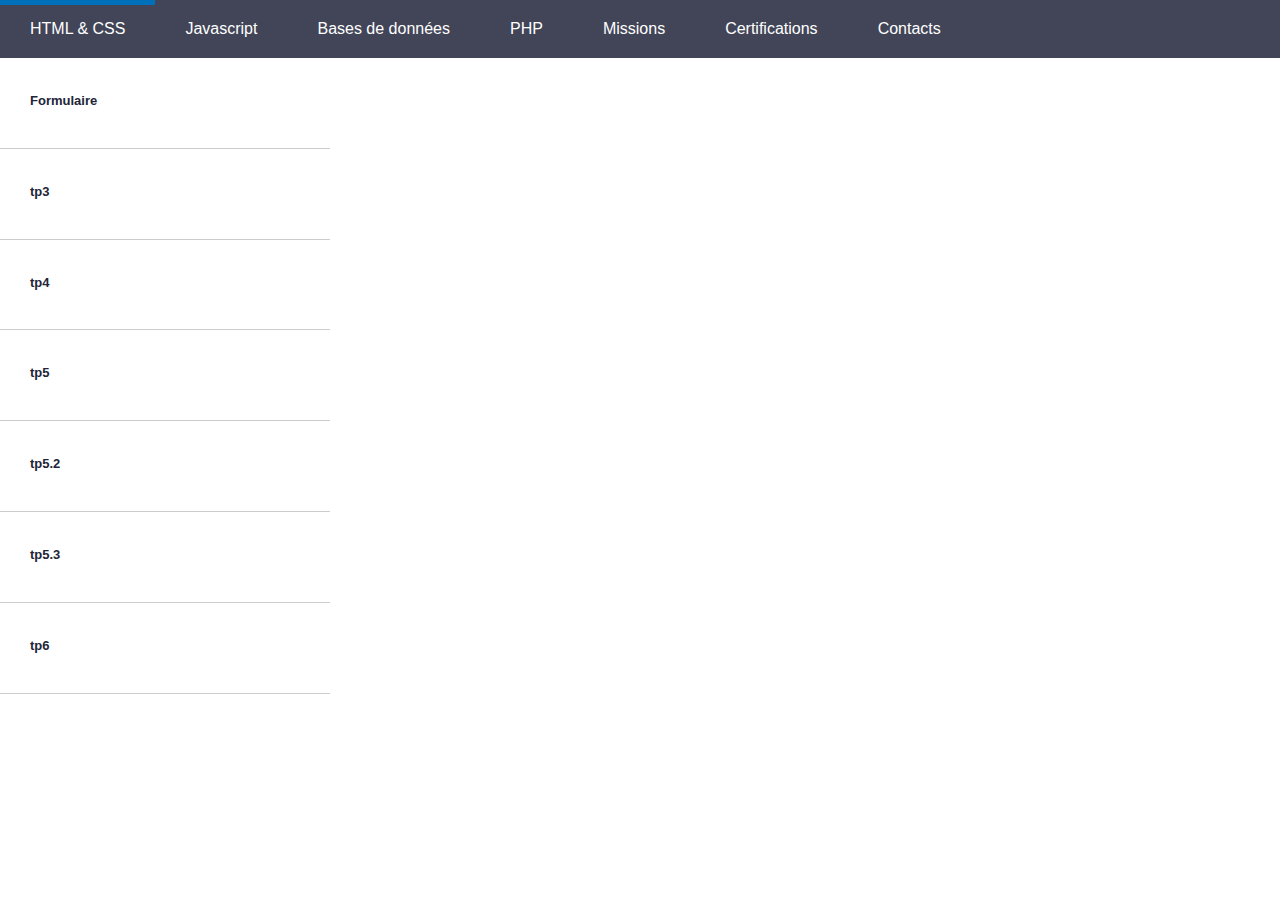
<file: index.html>
<!DOCTYPE html>
<html>
<head>
    <title> Menu responsive déroulant HTML / CSS</title>
    <meta charset="utf-8"
    ‹meta name="viewport" content="width=device-width, initial-scale=1">
    <Link rel="stylesheet" href="testindex.css">
   
    <title></title>
</head>

<body>
    <nav>
       <Label for="menu-mobile" class="menu-mobile">Menu</label>
       <input type="checkbox" id="menu-mobile" role="button"> 
       <ul>
           <li class="menu-html-CSS"><a href="#">HTML & CSS</a>
              <ul class=" submenu"s>
                 <li><h2><a href="./Ex formulaire/Formulaire.html"> Formulaire </a> </h2></li>
                 <li><h2><a href="./TP 3/index.html"> tp3 </a> </h2></li>
                 <li><h2><a href="./TP 4/index.html"> tp4 </a> </h2></li>
				 <li><h2><a href="./tp5_css/tp5_ex1.html"> tp5 </a> </h2></li>
				 <li><h2><a href="./tp5_css/tp5_ex2.html"> tp5.2 </a> </h2></li>
				 <li><h2><a href="./tp5_css/tp5_ex3.html"> tp5.3 </a> </h2></li>
				 <li><h2><a href="./tp6/exsection1.html"> tp6 </a> </h2></li>
              </ul>
            </li>

            <li class="menu-js"><a href="#">Javascript </a>
              <ul class="submenu">
                <li><h2><a href="./FACTURE CODE/facture.html"> tableau js </a> </h2></li>
                <li><h2><a href="./TD6/tp6.html3222222"> td6 </a> </h2></li>
                
              </ul>
            </li>


            <li class="menu-bases-de-données"><a href="#"> Bases de données</a>
               <ul class="submenu">
                   
               </ul>
            </li>

             <li class="menu-PHP"><a href="#">PHP</a>
               <ul class="submenu">
                   
               </ul>
            </li>
            <li class="menu-Missions"><a href="#">Missions</a>
                <ul class="submenu">
                    <li><h2><a href="./Mission 2/pages/cvcode.html"> CV </a> </h2></li>
                    <li><h2><a href="./Mission 3/index.html">Questionnaire </a> </h2></li>
                </ul>
             </li>
 
             <li class="menu-Certifications "><a href="#">Certifications</a>
                <ul class="submenu">
                    <li><h2><a href="./cybersécurité/certif.html"> certification </a> </h2></li>
                </ul>
             </li>
 
        <li class="menu-contact"><a href="#">Contacts</a></li>
 </ul>
 </nav>
 
 <font color="red" face="verdana" size="3em">
 
 
 
 </body>
 </html>
</file>
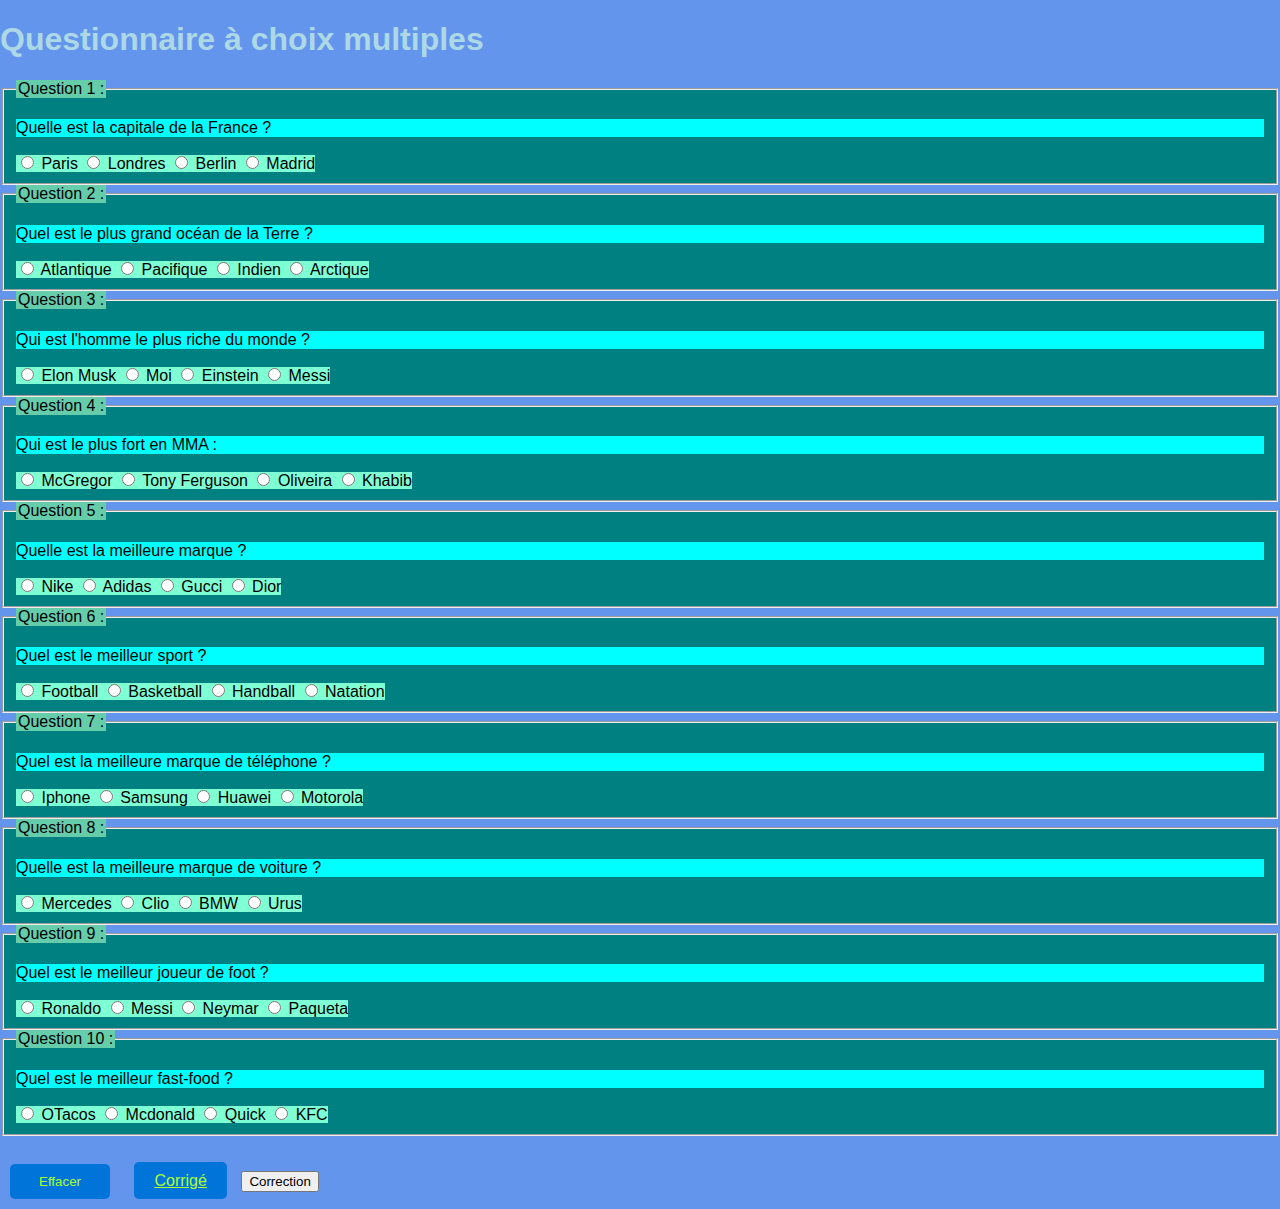
<file: Mission 3/index.html>
<!DOCTYPE html>
<html>
<head>
	<title></title>
<link rel="stylesheet" type="text/css" href="mission3style.css">
</head>
<body>
	<h1>Questionnaire à choix multiples</h1>
	<form>
		<fieldset>
			<legend>Question 1 :</legend>
			<p>Quelle est la capitale de la France ?</p>
			<label>
				<input type="radio" name="q1" value="paris"> Paris

				</label>
				<label>
					<input type="radio" name="q1" value="londres"> Londres
				</label>
				<label>
					<input type="radio" name="q1" value="berlin"> Berlin
				</label>
				<label>
					<input type="radio" name="q1" value="madrid"> Madrid
				</label>
			</fieldset>


			<fieldset>
			<legend>Question 2 :</legend>
			<p>Quel est le plus grand océan de la Terre ?</p>
			<label>
				<input type="radio" name="q2" value="atlantique"> Atlantique

				</label>
				<label>
					<input type="radio" name="q2" value="pacifique"> Pacifique
				</label>
				<label>
					<input type="radio" name="q2" value="indien"> Indien
				</label>
				<label>
					<input type="radio" name="q2" value="arctique1"> Arctique
				</label>
			</fieldset>

			<fieldset>
			<legend>Question 3 :</legend>
			<p>Qui est l'homme le plus riche du monde ?</p>
			<label>
				<input type="radio" name="q3" value="elon musk"> Elon Musk

				</label>
				<label>
					<input type="radio" name="q3" value="moi"> Moi
				</label>
				<label>
					<input type="radio" name="q3" value="einstein"> Einstein
				</label>
				<label>
					<input type="radio" name="q3" value="messi"> Messi
				</label>
			</fieldset>

			<fieldset>
			<legend>Question 4 :</legend>
			<p>Qui est le plus fort en MMA :</p>
			<label>
				<input type="radio" name="q4" value="McGregor"> McGregor

				</label>
				<label>
					<input type="radio" name="q4" value="Tony Ferguson"> Tony Ferguson
				</label>
				<label>
					<input type="radio" name="q4" value="Oliveira"> Oliveira
				</label>
				<label>
					<input type="radio" name="q4" value="Khabib"> Khabib
				</label>
			</fieldset>
			
			<fieldset>
			<legend>Question 5 :</legend>
			<p>Quelle est la meilleure marque ?</p>
			<label>
				<input type="radio" name="q5" value="Nike"> Nike

				</label>
				<label>
					<input type="radio" name="q5" value="Adidas"> Adidas
				</label>
				<label>
					<input type="radio" name="q5" value="Gucci"> Gucci
				</label>
				<label>
					<input type="radio" name="q5" value="Dior"> Dior
				</label>
			</fieldset>


			<fieldset>
			<legend>Question 6 :</legend>
			<p>Quel est le meilleur sport ?</p>
			<label>
				<input type="radio" name="q6" value="Football"> Football

				</label>
				<label>
					<input type="radio" name="q6" value="Basketball"> Basketball
				</label>
				<label>
					<input type="radio" name="q6" value="Handball"> Handball
				</label>
				<label>
					<input type="radio" name="q6" value="Natation"> Natation
				</label>
			</fieldset>
			
			<fieldset>
			<legend>Question 7 :</legend>
			<p>Quel est la meilleure marque de téléphone ?</p>
			<label>
				<input type="radio" name="q7" value="Iphone"> Iphone

				</label>
				<label>
					<input type="radio" name="q7" value="Samsung"> Samsung
				</label>
				<label>
					<input type="radio" name="q7" value="Huawei"> Huawei
				</label>
				<label>
					<input type="radio" name="q7" value="Motorola"> Motorola
				</label>
			</fieldset>
			
			<fieldset>
			<legend>Question 8 :</legend>
			<p>Quelle est la meilleure marque de voiture ?</p>
			<label>
				<input type="radio" name="q8" value="Mercedes"> Mercedes

				</label>
				<label>
					<input type="radio" name="q8" value="Clio"> Clio
				</label>
				<label>
					<input type="radio" name="q8" value="BMW"> BMW
				</label>
				<label>
					<input type="radio" name="q8" value="Urus"> Urus
				</label>
			</fieldset>
			

			<fieldset>
			<legend>Question 9 :</legend>
			<p>Quel est le meilleur joueur de foot ?</p>
			<label>
				<input type="radio" name="q9" value="Ronaldo"> Ronaldo

				</label>
				<label>
					<input type="radio" name="q9" value="Messi"> Messi
				</label>
				<label>
					<input type="radio" name="q9" value="Neymar"> Neymar
				</label>
				<label>
					<input type="radio" name="q9" value="Paqueta"> Paqueta
				</label>
			</fieldset>

			<fieldset>
			<legend>Question 10 :</legend>
			<p>Quel est le meilleur fast-food ?</p>
			<label>
				<input type="radio" name="q10" value="OTacos"> OTacos

				</label>
				<label>
					<input type="radio" name="q10" value="Mcdonald"> Mcdonald
				</label>
				<label>
					<input type="radio" name="q10" value="Quick"> Quick
				</label>
				<label>
					<input type="radio" name="q10" value="KFC"> KFC
				</label>
			</fieldset>
			<br>
			<input type="reset" name="b1" value="Effacer" class="b1">
			<a href="correction.html" value="corrigé" class="b1"> Corrigé</a>
				<button>Correction</button>
		</form>
		

</body>
</html>
</file>
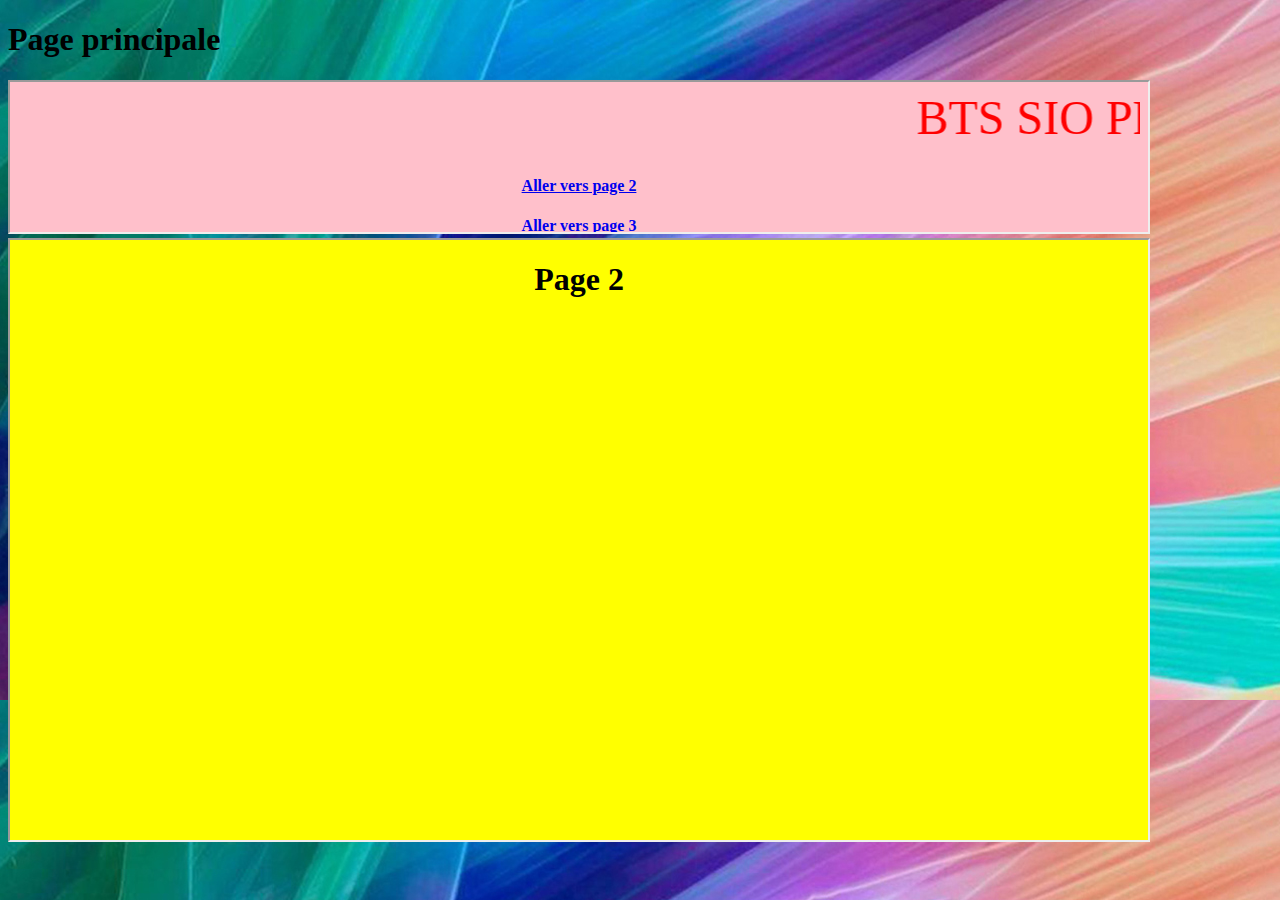
<file: TP 3/index.html>
<!DOCTYPE html>
<html>
<head>
	<meta charset="utf-8">
	<title></title>
</head>




<body background="./Images/fond.jpg">



<h1> Page principale</h1>

<iframe src="./Pages/page1.html" width="90%" height="150" name="f1"></iframe>
<iframe src="./Pages/page2.html" width="90%" height="600" name="f2"></iframe>



</body>
</html>
</file>
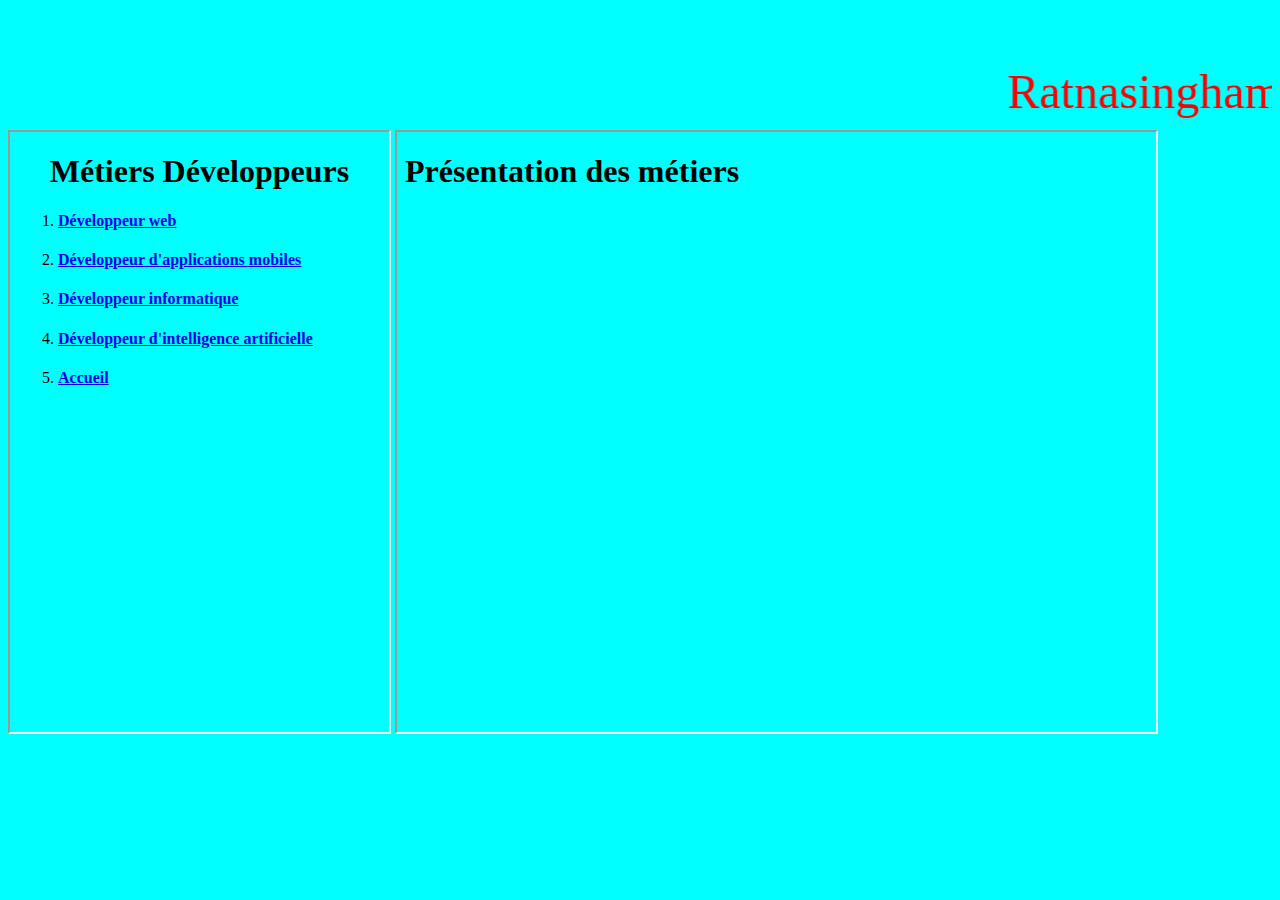
<file: TP 4/index.html>
<!DOCTYPE html>
<html>
<head>
	<title></title>
</head>
<body bgcolor="cyan">
	

	<font color="RED" size="10em" face="Verdana">
<marquee scrollamount=30> Ratnasingham Kevin <img src="./images/Marquee.jpg" height="100px"> </marquee>
</font>


<iframe src="./pages/page1.html" width="30%" height="600" name="f1"></iframe>
<iframe src="./pages/accueil.html" width="60%" height="600" name="f2"></iframe>


</body>
</html>
</file>
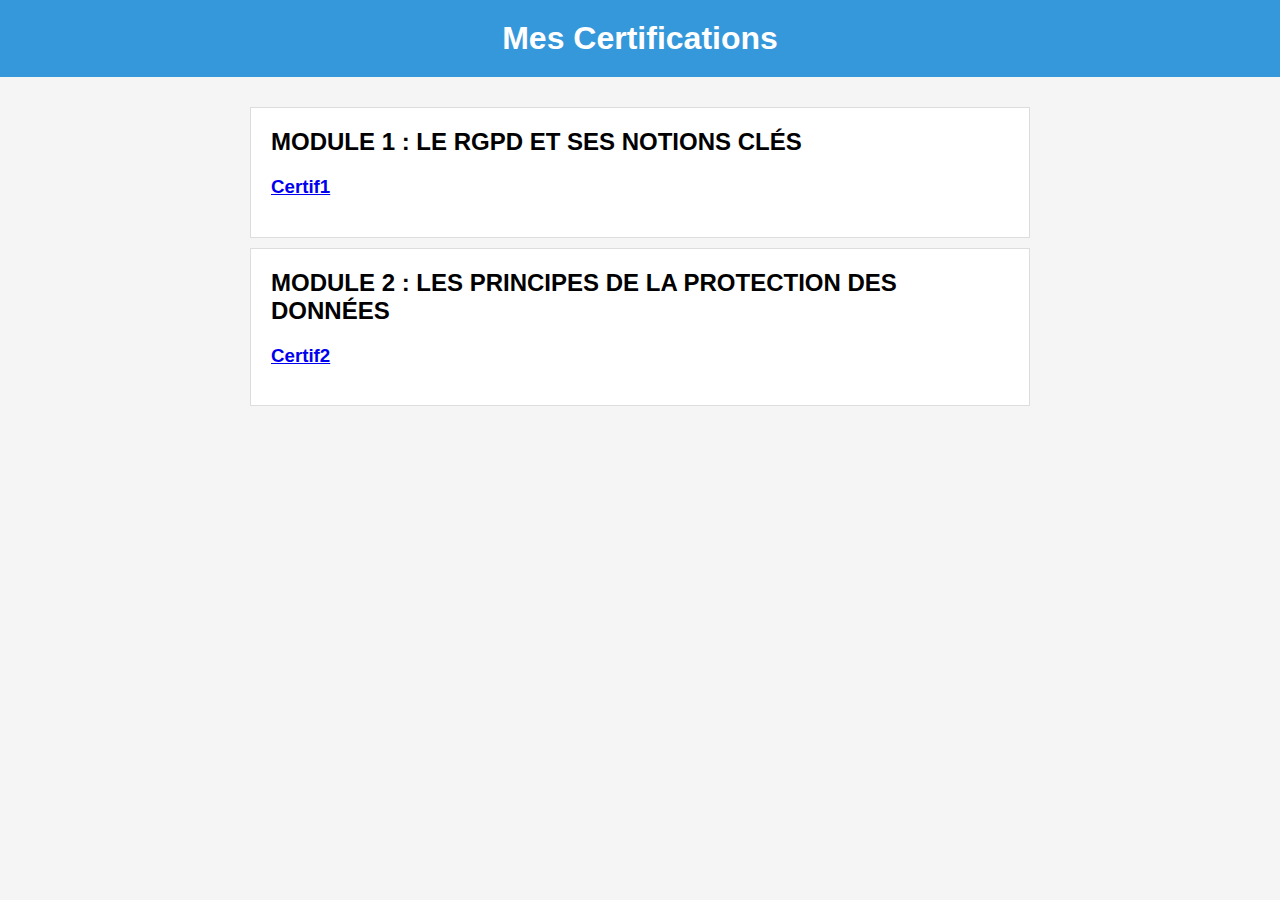
<file: cybersécurité/certif.html>
<!DOCTYPE html>
<html lang="en">
<head>
    <meta charset="UTF-8">
    <meta name="viewport" content="width=device-width, initial-scale=1.0">
   <link rel="stylesheet" type="text/css" href="certif.css">
</head>
<body>
    <header>
        <h1>Mes Certifications</h1>
    </header>

    <div class="container">
        <div class="certification">
            <h2>MODULE 1 : LE RGPD ET SES NOTIONS CLÉS</h2>
          
           <h3> <a href="certifmodule1.pdf">Certif1</a></h3>
        </div>

        <div class="certification">
            <h2>MODULE 2 : LES PRINCIPES DE LA PROTECTION DES DONNÉES</h2>
           
           <h3> <a href="certifmodule2.pdf">Certif2</a></h3>
        </div>

       

    </div>
</body>
</html>
</file>
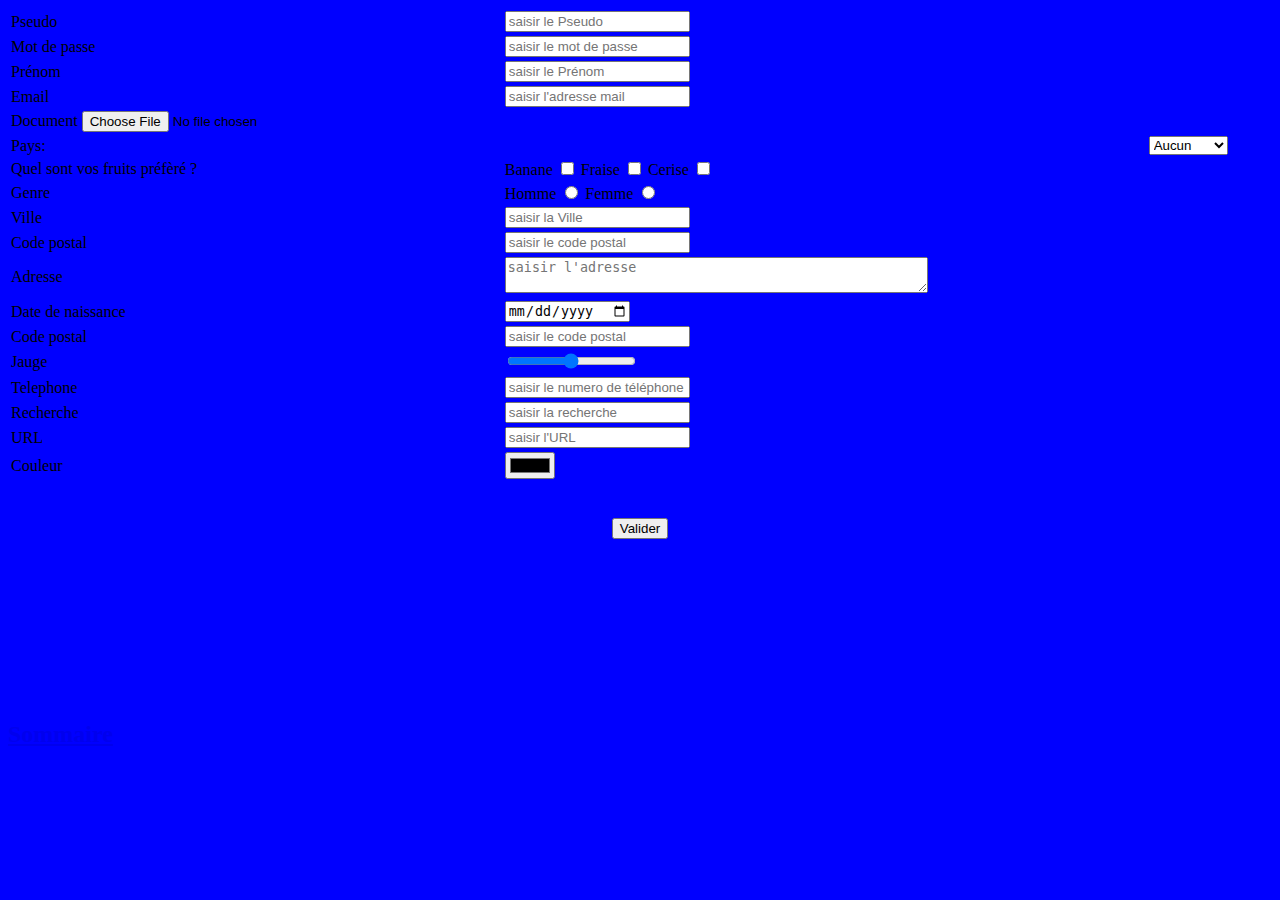
<file: Ex formulaire/Formulaire.html>
<!DOCTYPE html>
<html>
<head>
<meta charset="utf-8">
</head>
<body bgcolor="blue">
<center>
<table width="100%">
<tr>
<td><label>Pseudo</label></td>
<td><input type="text" name="t1" maxlength="100" placeholder="saisir le Pseudo"></td>
</tr>

<tr>
<td><label>Mot de passe</label></td>
<td><input type="text" name="t2" minlength="5" placeholder="saisir le mot de passe"></td>
</tr>

<tr>
<td><label>Prénom</label></td>
<td><input type="text" name="t3" maxlength="100" placeholder="saisir le Prénom"></td>
</tr>

<tr>
<td><label>Email</label></td>
<td><input type="text" name="t4" placeholder="saisir l'adresse mail"></td>

</tr>

<tr>
<td><label for="document">Document</label>
    <input type="file" name="Document">

</tr>
<tr>
<td><label>Pays:</label> <td></td>
<td><select>
<option>Aucun</option>
<option>France</option>
    <option>Pologne</option>
    <option>Sri Lanka</option>
</select> </td>  

<tr>
<td><label>Quel sont vos fruits préfèré ?</label></td>
<td>Banane <input type="checkbox" name="c1">
Fraise <input type="checkbox" name="c1">
Cerise <input type="checkbox" name="c1"></td>
</tr>

<tr>
<td><label>Genre</label></td>
<td>Homme <input type="radio" name="genre">
        Femme <input type="radio" name="genre">
        </td>
</tr>

<tr>
<td><label>Ville</label></td>
<td><input type="text" name="t5" maxlength="100" placeholder="saisir la Ville"></td>
</tr>

<tr>
<td><label>Code postal</label></td>
<td><input type="text" name="t6" maxlength="100" placeholder="saisir le code postal"></td>
</tr>

<tr>
<td><label>Adresse</label></td>
<td><textarea cols="50" placeholder="saisir l'adresse"></textarea>   </td>
</tr>

<tr>
<td><label>Date de naissance</label></td>
<td><input type="date" name="t7" maxlength="100" placeholder="saisir la date de naissance"></td>
</tr>

<tr>
<td><label>Code postal</label></td>
<td><input type="text" name="t8" maxlength="100" placeholder="saisir le code postal"></td>
</tr>

<tr>
<td><label>Jauge</label></td>
<td><input type="range" id="age" min="0" max="100"></td>
</tr>

<tr>
<td><label>Telephone</label></td>
<td><input type="text" name="t9" maxlength="10" placeholder="saisir le numero de téléphone"></td>
</tr>

<tr>
<td><label>Recherche</label></td>
<td><input type="text" name="t10" placeholder="saisir la recherche"> </td>
</tr>

<tr>
<td><label>URL</label></td>
<td><input type="text" name="t11" placeholder="saisir l'URL"></td>
</tr>

<tr>
<td><label>Couleur</label></td>
<td><input type="color" name="colo1" ></td>
</tr>

</table>
<br><br>
<input type="button" name="valider" value="Valider">
</center>
<br><br><br><br><br><br><br><br><br>

 <h2><a href="index.html"> Sommaire</h2>


</body>
</html>
</file>
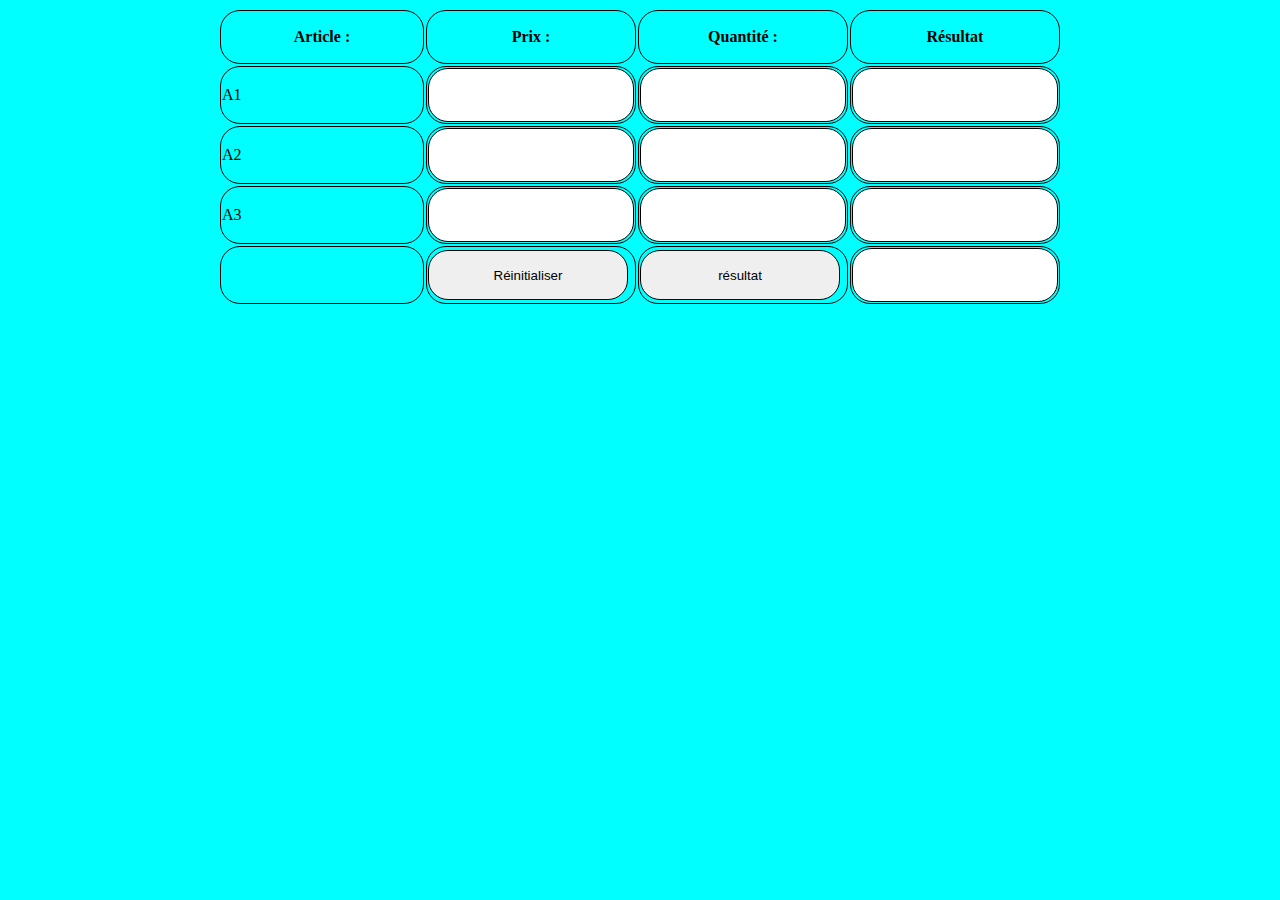
<file: FACTURE CODE/facture.html>
<!DOCTYPE html>
<html lang="en">
<head>
   <script src="facture.js"></script>
   <link rel="stylesheet" type="text/css" href="facture.css"

</head>
<body>
    <center>
    <table>
        <tr>
        <th>Article :</th>
          <th>Prix :</th>
          <th>Quantité :</th>
          <th>Résultat</th>
        </tr>
        <tr>
            <td>A1</td>
            <td><input type="number" name="t1" id="t1"></td>
            <td><input type="number" name="t2" id="t2"></td>
            <td><input type="text" name="t3" id="t3" readonly></td>
        </tr>
        <tr>
            <td>A2</td>
            <td><input type="number" name="t4" id="t4"></td>
            <td><input type="number" name="t5" id="t5"></td>
            <td><input type="text" name="t6" id="t6" readonly></td>
        </tr>
        <tr>
            <td>A3</td>
            <td><input type="number" name="t7" id="t7"></td>
            <td><input type="number" name="t8" id="t8"></td>
            <td><input type="text" name="t9" id="t9" readonly></td>
        </tr>
        <tr>
        <td></td>
            <td> <input type="reset" value="Réinitialiser"></td>
            <td><button onclick="facture()">résultat </button> </td>
            <td><input class="t" type="number" name="t10" id="t10" readonly></td>
        </tr>
    </table>
</center>
   
</body>
</html>
</file>
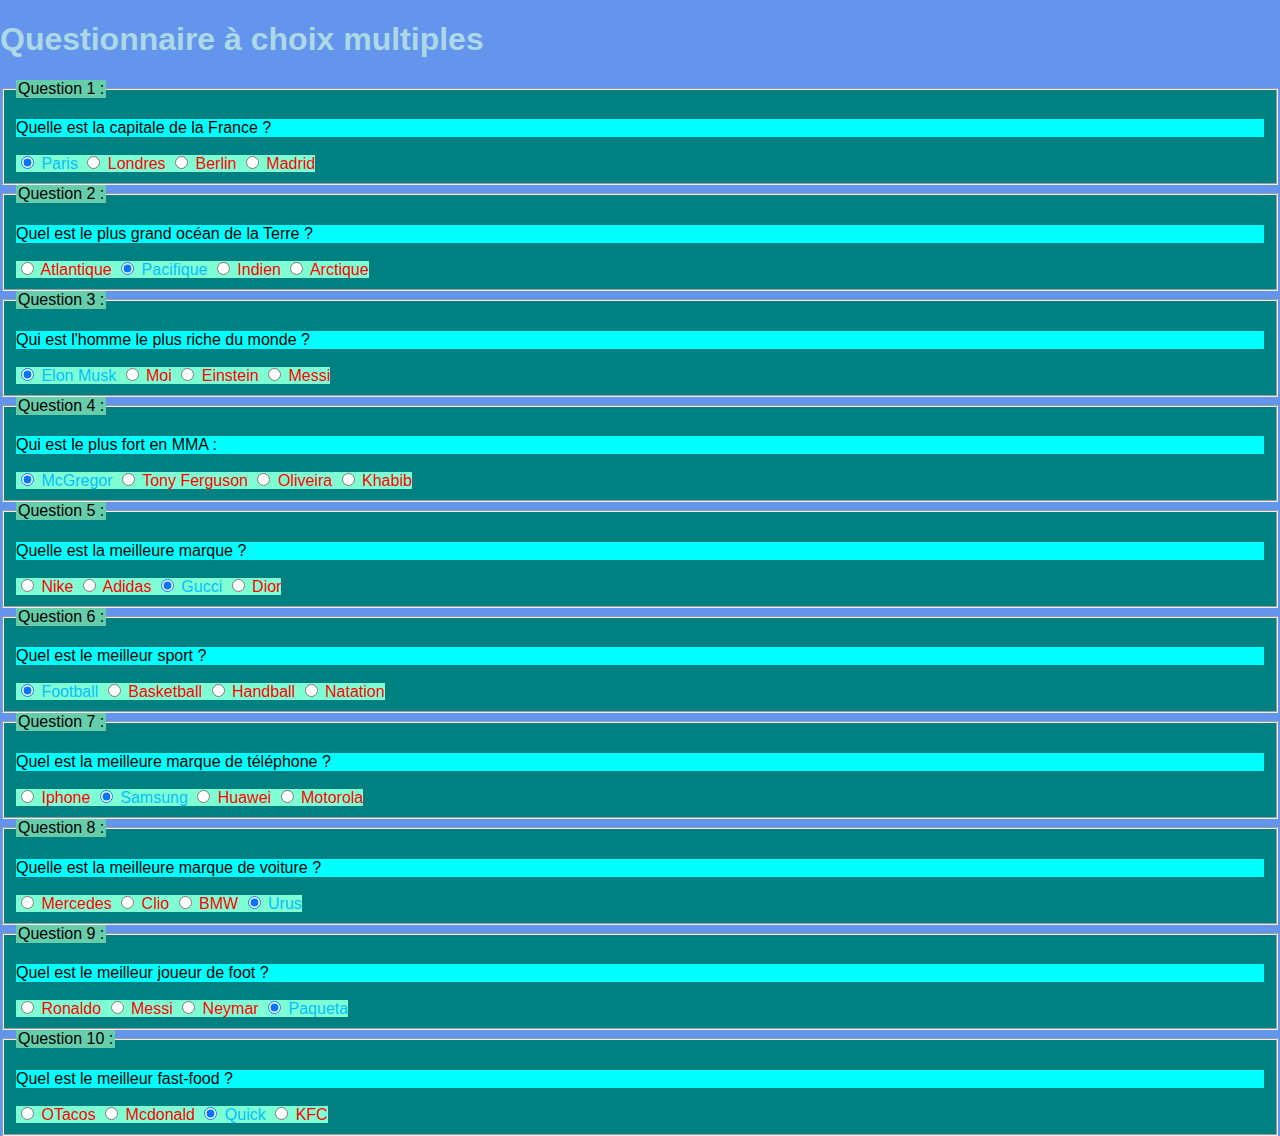
<file: Mission 3/correction.html>
<!DOCTYPE html>
<html>
<head>
	<title></title>
<link rel="stylesheet" type="text/css" href="mission3style.css">
</head>
<body>
	<h1>Questionnaire à choix multiples</h1>
	<form>
		<fieldset>
			<legend>Question 1 :</legend>
			<p>Quelle est la capitale de la France ?</p>
			<label class="c1">
				<input type="radio" name="q1" value="paris" checked> Paris

				</label>
				<label class="d1">
					<input type="radio" name="q1" value="londres"> Londres
				</label>
				<label class="d1">
					<input type="radio" name="q1" value="berlin"> Berlin
				</label>
				<label class="d1">
					<input type="radio" name="q1" value="madrid"> Madrid
				</label>
			</fieldset>


			<fieldset>
			<legend>Question 2 :</legend>
			<p>Quel est le plus grand océan de la Terre ?</p>
			<label class="d1">
				<input type="radio" name="q2" value="atlantique"> Atlantique

				</label>
				<label class="c1">
					<input type="radio" name="q2" value="pacifique" checked> Pacifique
				</label>
				<label class="d1">
					<input type="radio" name="q2" value="indien"> Indien
				</label>
				<label class="d1">
					<input type="radio" name="q2" value="arctique1"> Arctique
				</label>
			</fieldset>

			<fieldset>
			<legend>Question 3 :</legend>
			<p>Qui est l'homme le plus riche du monde ?</p>
			<label class="c1">
				<input type="radio" name="q3" value="elon musk" checked> Elon Musk

				</label>
				<label class="d1">
					<input type="radio" name="q3" value="moi"> Moi
				</label>
				<label class="d1">
					<input type="radio" name="q3" value="einstein"> Einstein
				</label>
				<label class="d1">
					<input type="radio" name="q3" value="messi"> Messi
				</label>
			</fieldset>

			<fieldset>
			<legend>Question 4 :</legend>
			<p>Qui est le plus fort en MMA :</p>
			<label class="c1">
				<input type="radio" name="q4" value="McGregor" checked> McGregor

				</label>
				<label class="d1">
					<input type="radio" name="q4" value="Tony Ferguson"> Tony Ferguson
				</label>
				<label class="d1">
					<input type="radio" name="q4" value="Oliveira"> Oliveira
				</label>
				<label class="d1">
					<input type="radio" name="q4" value="Khabib"> Khabib
				</label>
			</fieldset>
			
			<fieldset>
			<legend>Question 5 :</legend>
			<p>Quelle est la meilleure marque ?</p>
			<label class="d1">
				<input type="radio" name="q5" value="Nike"> Nike

				</label>
				<label class="d1">
					<input type="radio" name="q5" value="Adidas"> Adidas
				</label>
				<label class="c1">
					<input type="radio" name="q5" value="Gucci" checked> Gucci
				</label>
				<label class="d1">
					<input type="radio" name="q5" value="Dior"> Dior
				</label>
			</fieldset>


			<fieldset>
			<legend>Question 6 :</legend>
			<p>Quel est le meilleur sport ?</p>
			<label class="c1">
				<input type="radio" name="q6" value="Football" checked> Football

				</label>
				<label class="d1">
					<input type="radio" name="q6" value="Basketball"> Basketball
				</label>
				<label class="d1">
					<input type="radio" name="q6" value="Handball"> Handball
				</label>
				<label class="d1">
					<input type="radio" name="q6" value="Natation"> Natation
				</label>
			</fieldset>
			
			<fieldset>
			<legend>Question 7 :</legend>
			<p>Quel est la meilleure marque de téléphone ?</p>
			<label class="d1">
				<input type="radio" name="q7" value="Iphone"> Iphone

				</label>
				<label class="c1">
					<input type="radio" name="q7" value="Samsung" checked> Samsung
				</label>
				<label class="d1">
					<input type="radio" name="q7" value="Huawei"> Huawei
				</label>
				<label class="d1">
					<input type="radio" name="q7" value="Motorola"> Motorola
				</label>
			</fieldset>
			
			<fieldset>
			<legend>Question 8 :</legend>
			<p>Quelle est la meilleure marque de voiture ?</p>
			<label class="d1">
				<input type="radio" name="q8" value="Mercedes"> Mercedes

				</label>
				<label class="d1">
					<input type="radio" name="q8" value="Clio"> Clio
				</label>
				<label class="d1">
					<input type="radio" name="q8" value="BMW"> BMW
				</label>
				<label class="c1">
					<input type="radio" name="q8" value="Urus" checked> Urus
				</label>
			</fieldset>
			

			<fieldset>
			<legend>Question 9 :</legend>
			<p>Quel est le meilleur joueur de foot ?</p>
			<label class="d1">
				<input type="radio" name="q9" value="Ronaldo"> Ronaldo

				</label>
				<label class="d1">
					<input type="radio" name="q9" value="Messi"> Messi
				</label>
				<label class="d1">
					<input type="radio" name="q9" value="Neymar"> Neymar
				</label>
				<label class="c1">
					<input type="radio" name="q9" value="Paqueta" checked> Paqueta
				</label>
			</fieldset>

			<fieldset>
			<legend>Question 10 :</legend>
			<p>Quel est le meilleur fast-food ?</p>
			<label class="d1">
				<input type="radio" name="q10" value="OTacos"> OTacos

				</label>
				<label class="d1">
					<input type="radio" name="q10" value="Mcdonald"> Mcdonald
				</label>
				<label class="c1">
					<input type="radio" name="q10" value="Quick" checked> Quick
				</label>
				<label class="d1">
					<input type="radio" name="q10" value="KFC"> KFC
				</label>
			</fieldset>
			
		</form>
		

</body>
</html>
</file>
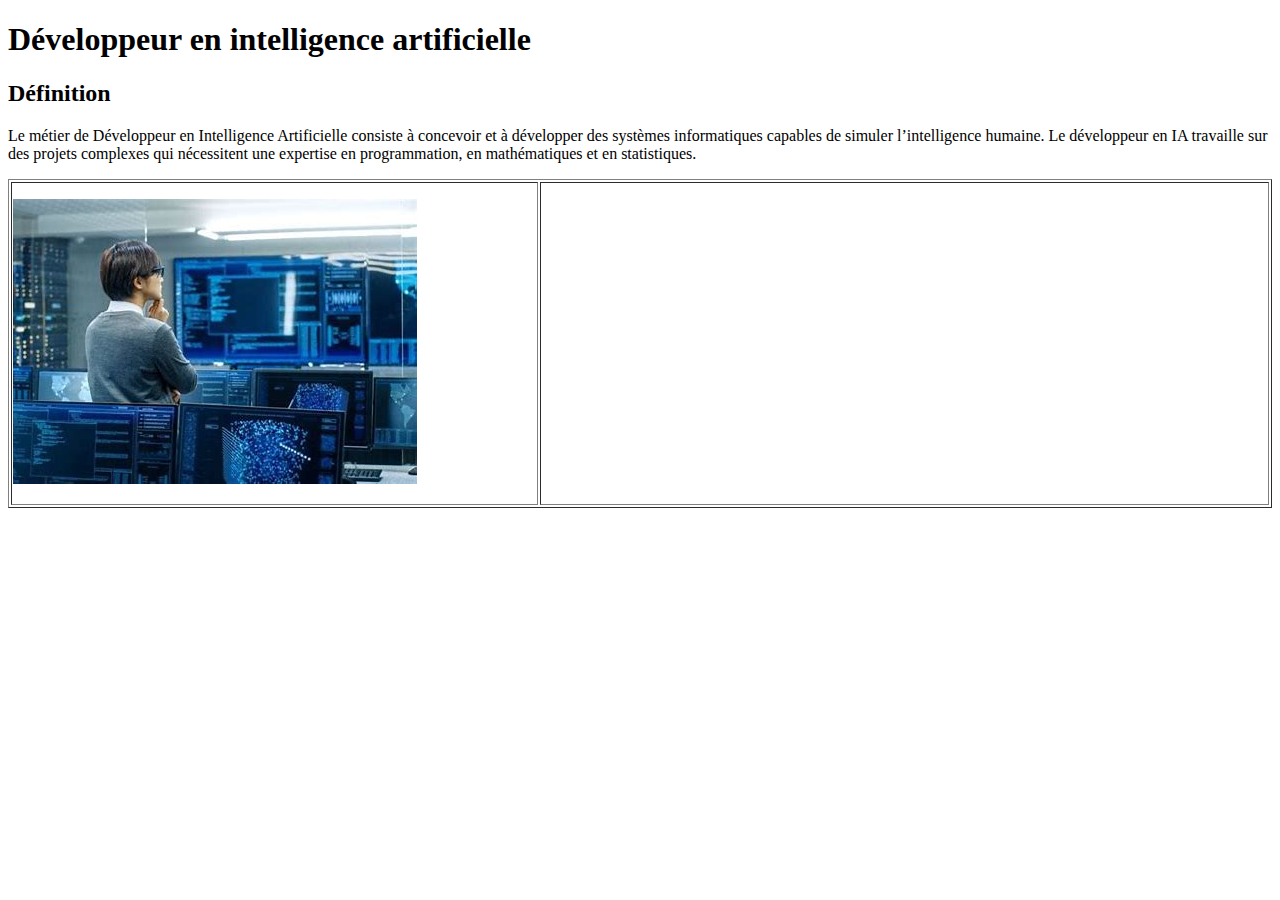
<file: pages/artif.html>
<!DOCTYPE html>
<html>
<head>
	<title></title>
</head>
<body>
<h1>Développeur en intelligence artificielle</h1>
<h2>Définition</h2>

<p>Le métier de Développeur en Intelligence Artificielle consiste à concevoir et à développer des systèmes informatiques capables de simuler l’intelligence humaine. Le développeur en IA travaille sur des projets complexes qui nécessitent une expertise en programmation, en mathématiques et en statistiques.</p>

<table width="100%" border="1">
	<tr>
		<td><img src="../images/arti.jpg"></td>
		<td><iframe width="560" height="315" src="https://www.youtube.com/embed/eIpZMARwPIk?si=EzgEfG6lrlB_FfGI" title="YouTube video player" frameborder="0" allow="accelerometer; autoplay; clipboard-write; encrypted-media; gyroscope; picture-in-picture; web-share" allowfullscreen></iframe></td>




	</tr>
</body>
</html>
</file>
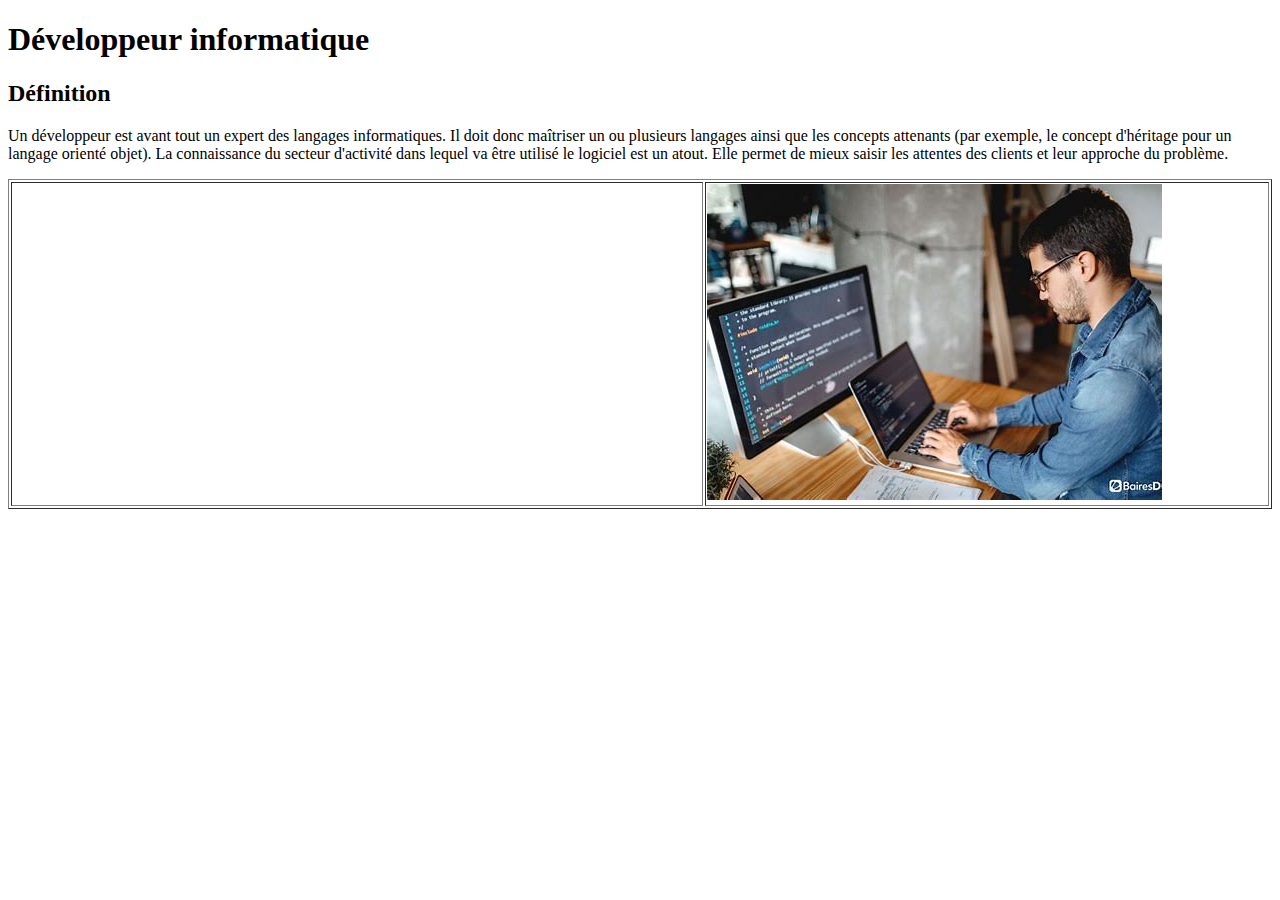
<file: pages/info.html>
<!DOCTYPE html>
<html>
<head>
	<title></title>
</head>
<body>
	<h1>Développeur informatique</h1>
	<h2>Définition</h2>
<p>Un développeur est avant tout un expert des langages informatiques. Il doit donc maîtriser un ou plusieurs langages ainsi que les concepts attenants (par exemple, le concept d'héritage pour un langage orienté objet).
La connaissance du secteur d'activité dans lequel va être utilisé le logiciel est un atout. Elle permet de mieux saisir les attentes des clients et leur approche du problème.</p>

<table width="100%" border="1">
	<tr>
		<td><iframe width="560" height="315" src="https://www.youtube.com/embed/Fi5NcGYNKlw?si=w09aVmnchIyCKmuQ" title="YouTube video player" frameborder="0" allow="accelerometer; autoplay; clipboard-write; encrypted-media; gyroscope; picture-in-picture; web-share" allowfullscreen></iframe></td>
		<td><img src="../images/infos.jpg"></a></td>




	</tr>
</body>
</html>
</file>
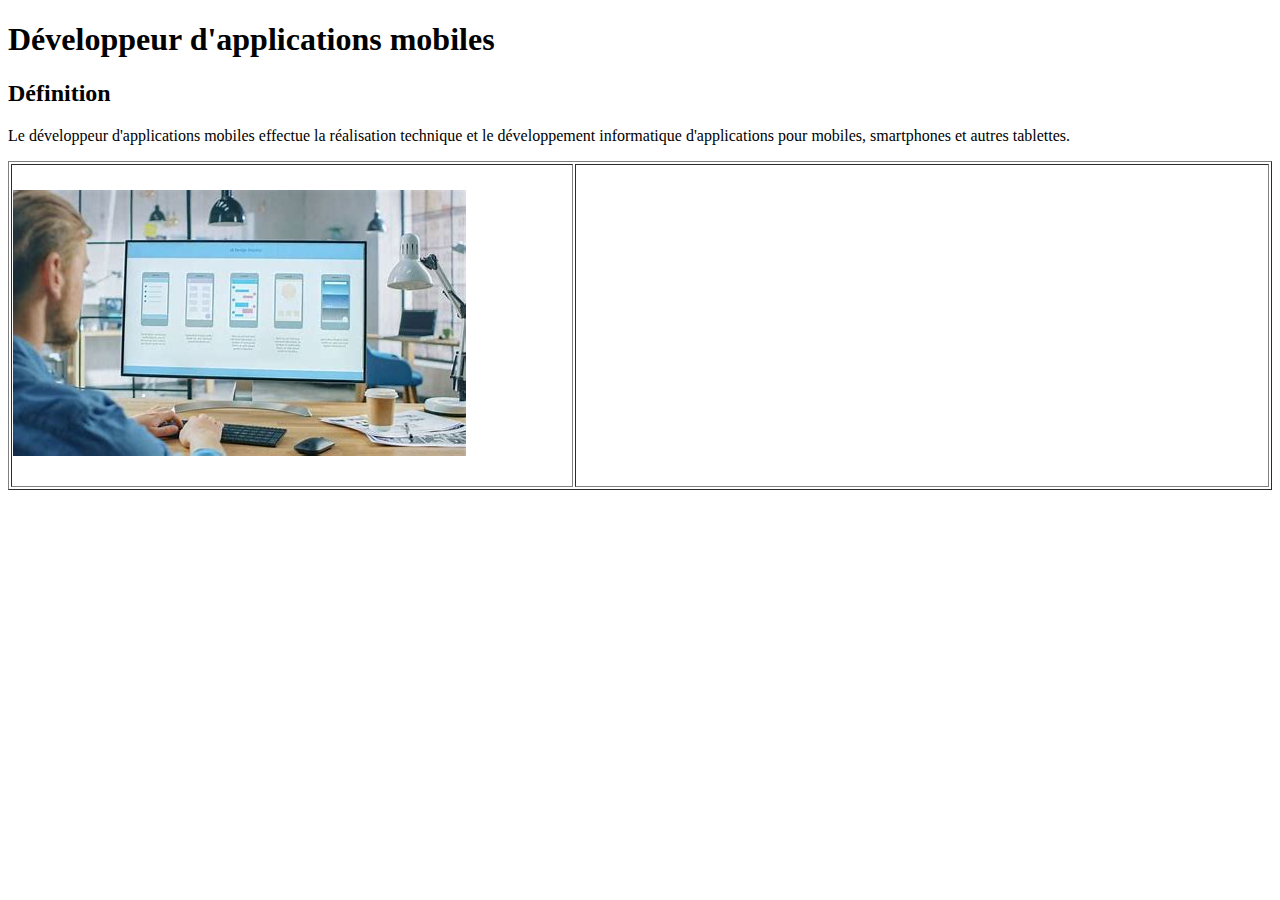
<file: pages/mobiles.html>
<!DOCTYPE html>
<html>
<head>
	<title></title>
</head>
<body>
	<h1>Développeur d'applications mobiles</h1>

	<h2> Définition </h2>
<p>Le développeur d'applications mobiles effectue la réalisation technique et le développement informatique d'applications pour mobiles, smartphones et autres tablettes.</p>


<table width="100%" border="1">

	<tr>
		<td> <img src="../images/mobile.jpg"></td>
		<td><iframe width="560" height="315" src="https://www.youtube.com/embed/8CR40Dp1srw?si=iKtOHeTTCGrS35XS" title="YouTube video player" frameborder="0" allow="accelerometer; autoplay; clipboard-write; encrypted-media; gyroscope; picture-in-picture; web-share" allowfullscreen></iframe></td>





	</tr>
</body>
</html>
</file>
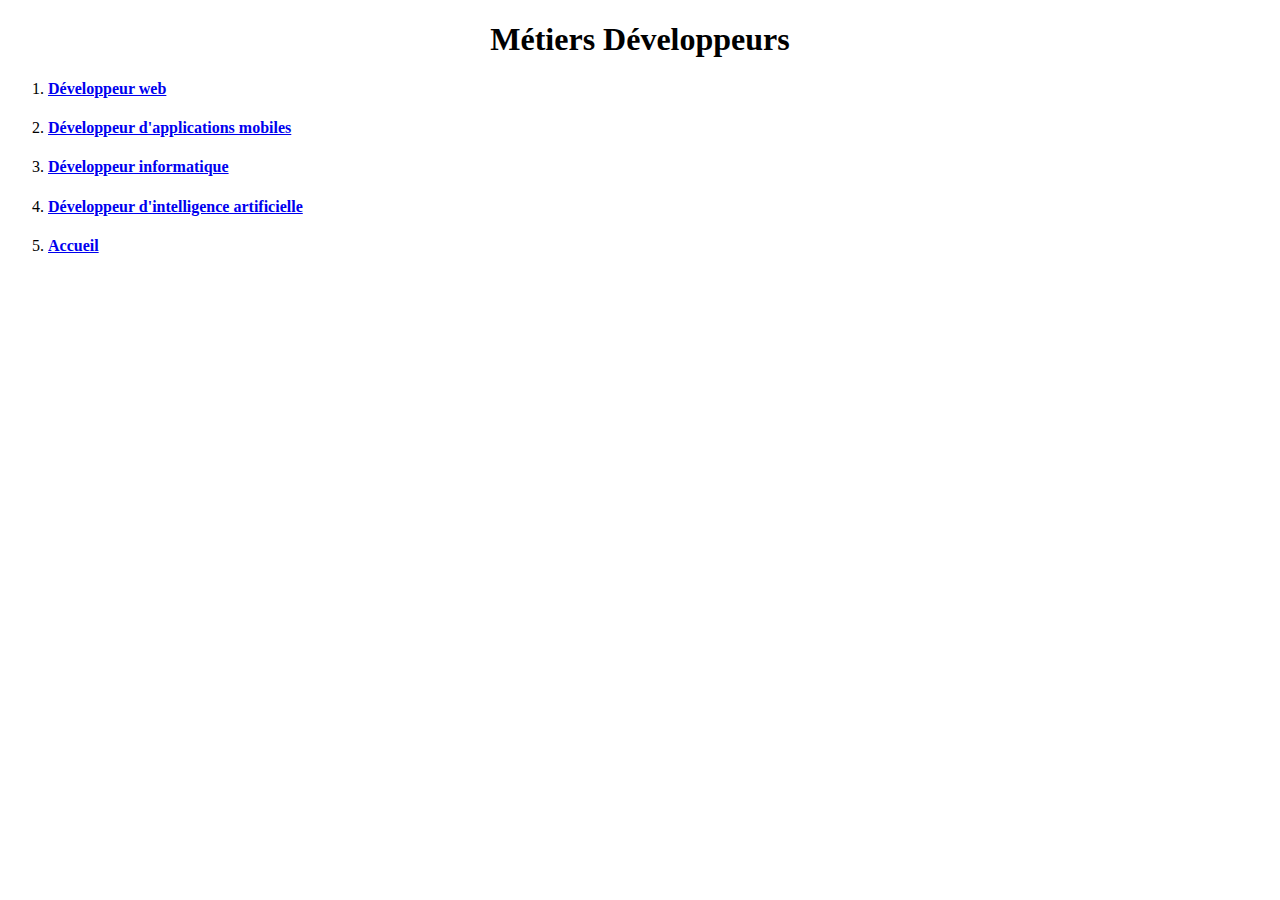
<file: pages/page1.html>
<!DOCTYPE html>
<html>
<head>
	<title></title>
</head>
<body>
	<center><h1>Métiers Développeurs</h1></center>


	<ol>
		<li><h4><a href="web.html" target="f2"> Développeur web </a> </h4></li>
		<li> <h4><a href="mobiles.html" target="f2"> Développeur d'applications mobiles</a></h4></li>
		<li><h4><a href="info.html" target="f2"> Développeur informatique</a></h4></li>
		<li><h4><a href="artif.html" target="f2"> Développeur d'intelligence artificielle</a></h4></li>
		<li><h4><a href="accueil.html" target="f2"> Accueil</a></h4></li>






	</ol>

</body>
</html>
</file>
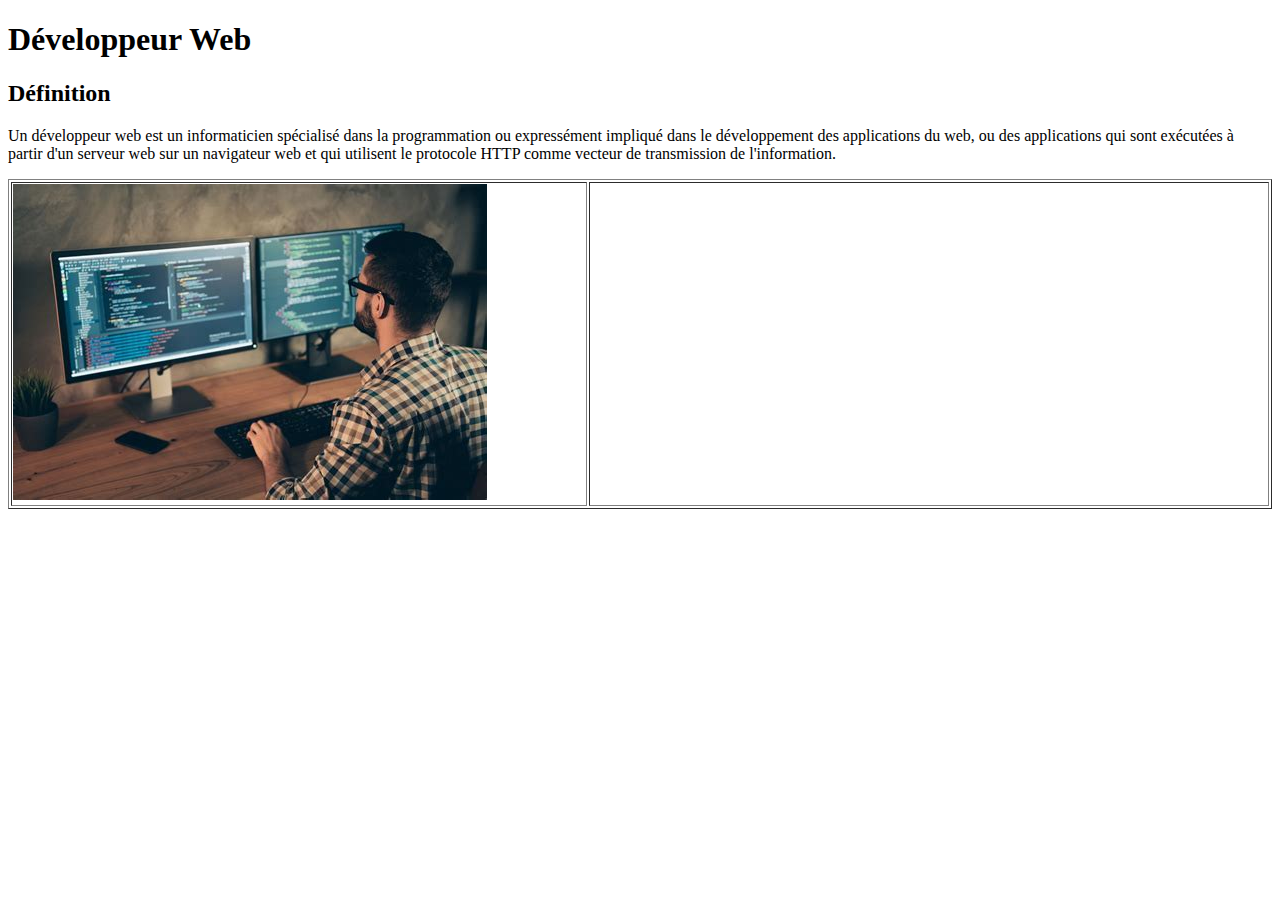
<file: pages/web.html>
<!DOCTYPE html>
<html>
<head>
	<title></title>
</head>
<body>
	<h1>Développeur Web</h1>

	<h2> Définition </h2>

<p>Un développeur web est un informaticien spécialisé dans la programmation ou expressément impliqué dans le développement des applications du web, ou des applications qui sont exécutées à partir d'un serveur web sur un navigateur web et qui utilisent le protocole HTTP comme vecteur de transmission de l'information.</p>

<table width="100%" border="1">

	<tr>

		<td><img src=../images/devweb.jpg></td>
		<td><iframe width="560" height="315" src="https://www.youtube.com/embed/lNAHaN7hBVw?si=xsCAkUGaMvgofiQJ" title="YouTube video player" frameborder="0" allow="accelerometer; autoplay; clipboard-write; encrypted-media; gyroscope; picture-in-picture; web-share" allowfullscreen></iframe></td>




	</tr>
</body>
</html>
</file>
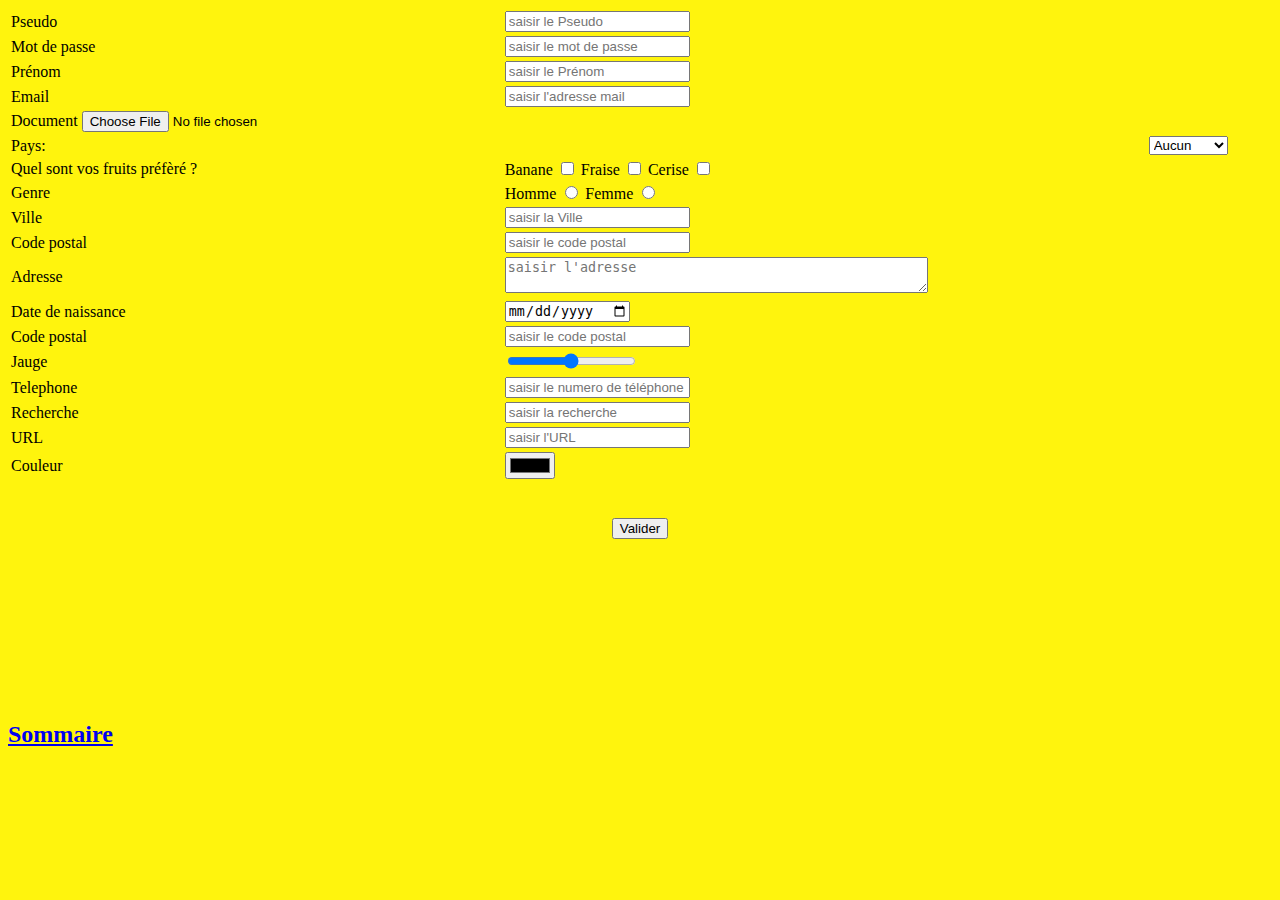
<file: site/Formulaire.html>
<!DOCTYPE html>
<html>
<head>
<meta charset="utf-8">
</head>
<body bgcolor="#FFF40D">
<center>
<table width="100%">
<tr>
<td><label>Pseudo</label></td>
<td><input type="text" name="t1" maxlength="100" placeholder="saisir le Pseudo"></td>
</tr>

<tr>
<td><label>Mot de passe</label></td>
<td><input type="text" name="t2" minlength="5" placeholder="saisir le mot de passe"></td>
</tr>

<tr>
<td><label>Prénom</label></td>
<td><input type="text" name="t3" maxlength="100" placeholder="saisir le Prénom"></td>
</tr>

<tr>
<td><label>Email</label></td>
<td><input type="text" name="t4" placeholder="saisir l'adresse mail"></td>

</tr>

<tr>
<td><label for="document">Document</label>
    <input type="file" name="Document">

</tr>
<tr>
<td><label>Pays:</label> <td></td>
<td><select>
	<br>
<option>Aucun</option>
<option>France</option>
    <option>Pologne</option>
    <option>Sri Lanka</option>
</select> </td>  

<tr>
<td><label>Quel sont vos fruits préfèré ?</label></td>
<td>Banane <input type="checkbox" name="c1">
Fraise <input type="checkbox" name="c1">
Cerise <input type="checkbox" name="c1"></td>
</tr>

<tr>
<td><label>Genre</label></td>
<td>Homme <input type="radio" name="genre">
        Femme <input type="radio" name="genre">
        </td>
</tr>

<tr>
<td><label>Ville</label></td>
<td><input type="text" name="t5" maxlength="100" placeholder="saisir la Ville"></td>
</tr>

<tr>
<td><label>Code postal</label></td>
<td><input type="text" name="t6" maxlength="100" placeholder="saisir le code postal"></td>
</tr>

<tr>
<td><label>Adresse</label></td>
<td><textarea cols="50" placeholder="saisir l'adresse"></textarea>   </td>
</tr>

<tr>
<td><label>Date de naissance</label></td>
<td><input type="date" name="t7" maxlength="100" placeholder="saisir la date de naissance"></td>
</tr>

<tr>
<td><label>Code postal</label></td>
<td><input type="text" name="t8" maxlength="100" placeholder="saisir le code postal"></td>
</tr>

<tr>
<td><label>Jauge</label></td>
<td><input type="range" id="age" min="0" max="100"></td>
</tr>

<tr>
<td><label>Telephone</label></td>
<td><input type="text" name="t9" maxlength="10" placeholder="saisir le numero de téléphone"></td>
</tr>

<tr>
<td><label>Recherche</label></td>
<td><input type="text" name="t10" placeholder="saisir la recherche"> </td>
</tr>

<tr>
<td><label>URL</label></td>
<td><input type="text" name="t11" placeholder="saisir l'URL"></td>
</tr>

<tr>
<td><label>Couleur</label></td>
<td><input type="color" name="colo1" ></td>
</tr>

</table>
<br><br>
<input type="button" name="valider" value="Valider">
</center>
<br><br><br><br><br><br><br><br><br>


 <h2><a href="index.html"> Sommaire</h2>


</body>
</html>
</file>
<file: testindex.css>
body {
    font-family: Verdana, Calibri, sans-serif; margin: 0px;
    padding: 0px;
}

nav > ul{
    margin: 0px;
    padding: 0px;
}

nav li{
list-style-type: none;
}
/*On affiche seulement les éléments li correspondant à *nos onglets de menu en ligne (côte à côte)*/
nav > ul > li{
float: left;
}

.submenu{
    display: none;
}


nav input[type=checkbox] {
    display: none;
}

.menu-mobile{
    display: none;
}

nav{
    width: 100%;
    background-color: #424558;
}

/*On affiche seulement les éléments li correspondant à *nos onglets de menu en ligne (côte à côte)*/
nav > ul > li{
    float: left;
    position: relative;
}


nav > ul::after{
    content:"";
    display: table; clear: both;
}

nav a{
    
    display: inline-block;
     text-decoration: none;
}
    nav > ul > li > a{
    padding: 20px 30px;
    color: #FFF;
    }

nav li:hover .submenu{
    display: inline-block;
    position: absolute;
    top: 100%;
    left: 0px;
    padding: 0px;
    z-index: 100000;
}

.submenu li{
    border-bottom: 1px solid #CCC;
}    

.submenu li a{
    padding: 15px 30px; font-size: 13px; color:#222538;
    width: 270px;
}



.menu-html-CSS:hover{
    border-top: 5px solid #0070bb;
    background-color: RGBa (000, 112, 192, 0.15);
}
.menu-js:hover{
    border-top: 5px solid #f1dc4f;
    background-color: RGBa (241, 211, 79, 0.15);
}
.menu-contact:hover{
    border-top: 5px solid #BBB;
    background-color: RGBa (220, 220, 220, 0.15);
}

nav > ul > li:hover a{
    padding: 15px 30px 20px 30px;
}

.menu-html .submenu{
    background-color: RGB(230, 100, 40);
}
.menu-css .submenu{
    background-color: RGB(000, 160, 240);
}
.menu-js .submenu{
    background-color: RGB(251, 216, 99);
}
.submenu li:hover a{
    color:#EEE;
    font-weight: bold;
}
.menu-html .submenu li:hover{
    background-color: RGB(210, 77, 60);
}
.menu-css .submenu li:hover{
    background-color: RGB(000, 115, 200);
}
.menu-js .submenu li:hover{
    background-color: RGB (200, 165, 75);
}

.menu-mobile{
    display: none;
}

nav input[type=checkbox]{
    display: none;
}
</file>
<file: Mission 3/mission3style.css>
body{
	font-family: Arial, sans-serif;
	background-color: cornflowerblue;
	margin: 0;
	padding: 0;
}
h1{
	color: lightblue;
}
fieldset
{
	background-color: 	#008080;
}
p{
	background-color: #00FFFF;
}
legend{
	background-color: 	#66CDAA;
}
label{
	background-color: #7FFFD4;
}
.b1{background-color: #0074d9;
	color: greenyellow;
	border: none;
	border-radius: 5px;
	padding: 10px 20px;
	text-align: center;
	margin: 10px;
	cursor: pointer;
	transition: color 0.3s ease;
	width: 100px;
}
.b1:hover {

	color: red;
	background-color: greenyellow;
}
.c1 {
	color: deepskyblue;


}
.d1
{
	color: red;
}
</file>
<file: cybersécurité/certif.css>
body {
            font-family: Arial, sans-serif;
            margin: 0;
            padding: 0;
            background-color: #f5f5f5;
        }

        header {
            background-color: #3498db;
            color: #fff;
            text-align: center;
            padding: 20px;
        }

        h1 {
            margin: 0;
        }

        .container {
            max-width: 800px;
            margin: 0 auto;
            padding: 20px;
        }

        .certification {
            background-color: #fff;
            border: 1px solid #ddd;
            margin: 10px;
            padding: 20px;
        }

        .certification h2 {
            margin-top: 0;
        }

        .certification p {
            margin: 0;
        }
</file>
<file: FACTURE CODE/facture.css>
th {
    width: 200px; 
    height: 50px; 
    border: 1px solid #000; 
    border-radius: 20px; 
} 
input {
    width: 200px; 
    height: 50px; 
    border: 1px solid #000; 
    border-radius: 20px; 
}
td {
    width: 200px; 
    height: 50px; 
    border: 1px solid #000; 
    border-radius: 20px; 
}
body {
    text-align: center;
    background-color: aqua;
}
button {
    width: 200px; 
    height: 50px; 
    border: 1px solid #000; 
    border-radius: 20px;

}
 
tr {
    width: 200px; 
    height: 50px; 
    border: 1px solid #000; 
    border-radius: 20px; 
}
</file>
